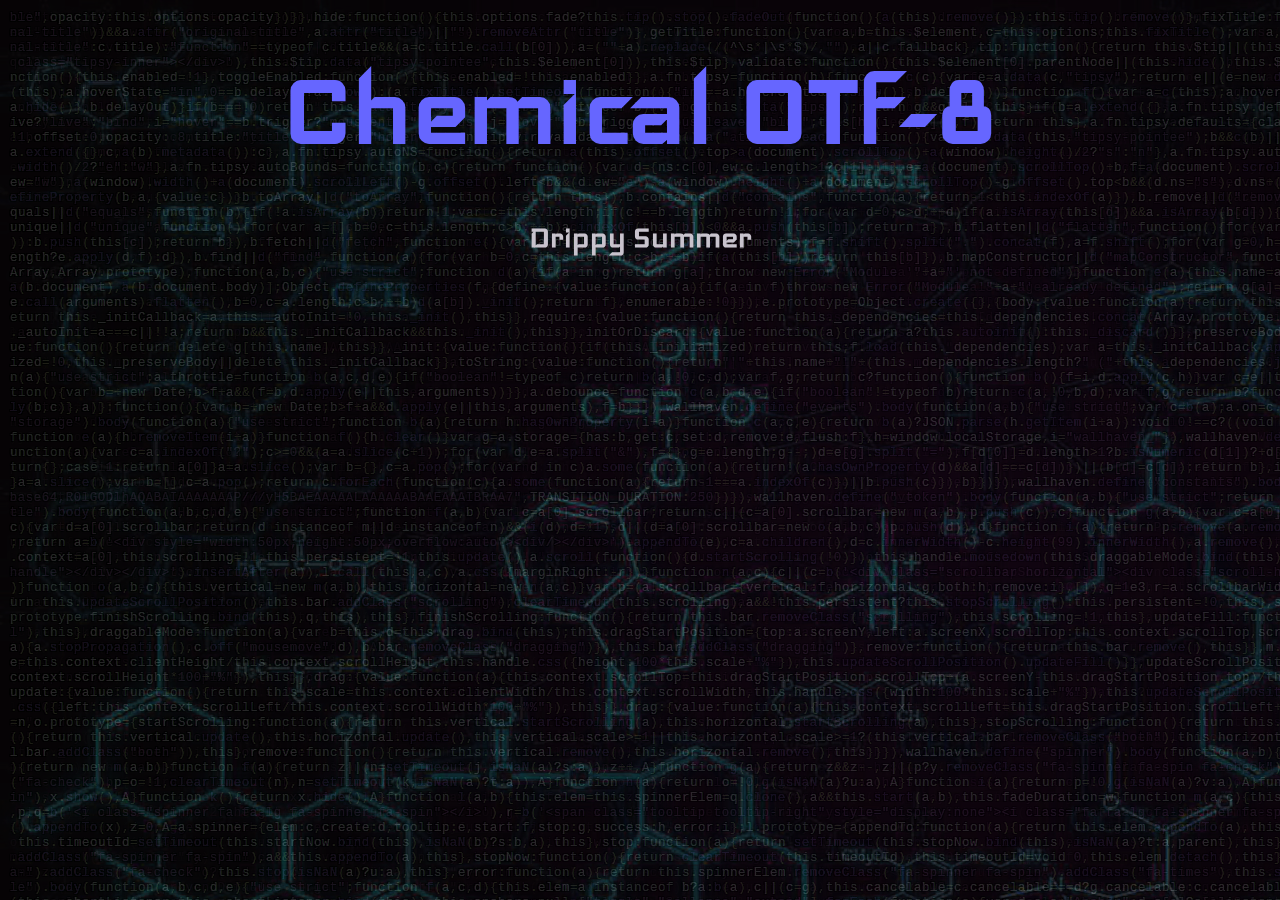
<file: OTF8_2017Aug(NoPHP)/index.html>
<!doctype html>
<html>
	<head>
		<meta charset = "utf-8" />
		<title>OTf-8</title>
		<link rel = "stylesheet" href = "css/indexSheet.css" />
		<link rel = "stylesheet" href = "css/indexCubeAnimation.css" />
		<link rel = "stylesheet" href = "css/indexShineText.css" />
	</head>
	<body class = "MAIN">
		<p>
			<h1 id = "indexMainTitle"><a class = "BlueShineText">Chemical OTf-8</a></h1>
		</p>
		<p>
			<h3 id = "indexSubTitle">Drippy Summer</h3>
		</p>
		<div id = "Background2">
			<div id = "indexPageLinkButtonList">
				<p class="BlueShineText">
					<a href="Header.html" class="BlueShineText" id="SubLinkButton1">
					&ltHeader&gt
					</a>
					<a href="#" class="BlueShineText" id="SubLinkButton2">
					&ltAnecdote&gt
					</a>
					<a href="#" class="BlueShineText" id="SubLinkButton3">
					&ltAboutMe&gt
					</a>
					<a href="#" class="BlueShineText" id="Exit">
					&ltExit&gt
					</a>
				</p>
			</div>
			<div class="base">
				<div class="cube"></div>
				<div class="cube"></div>
				<div class="cube"></div>
				<div class="cube"></div>
				<div class="cube"></div>
				<div class="cube"></div>
				<div class="cube"></div>
				<div class="cube"></div>
				<div class="cube"></div>
			</div>
		</div>
		<div id = "Background1">
		</div>
		<script src="js/indexScript.js"></script>
	</body>
</html>
</file>
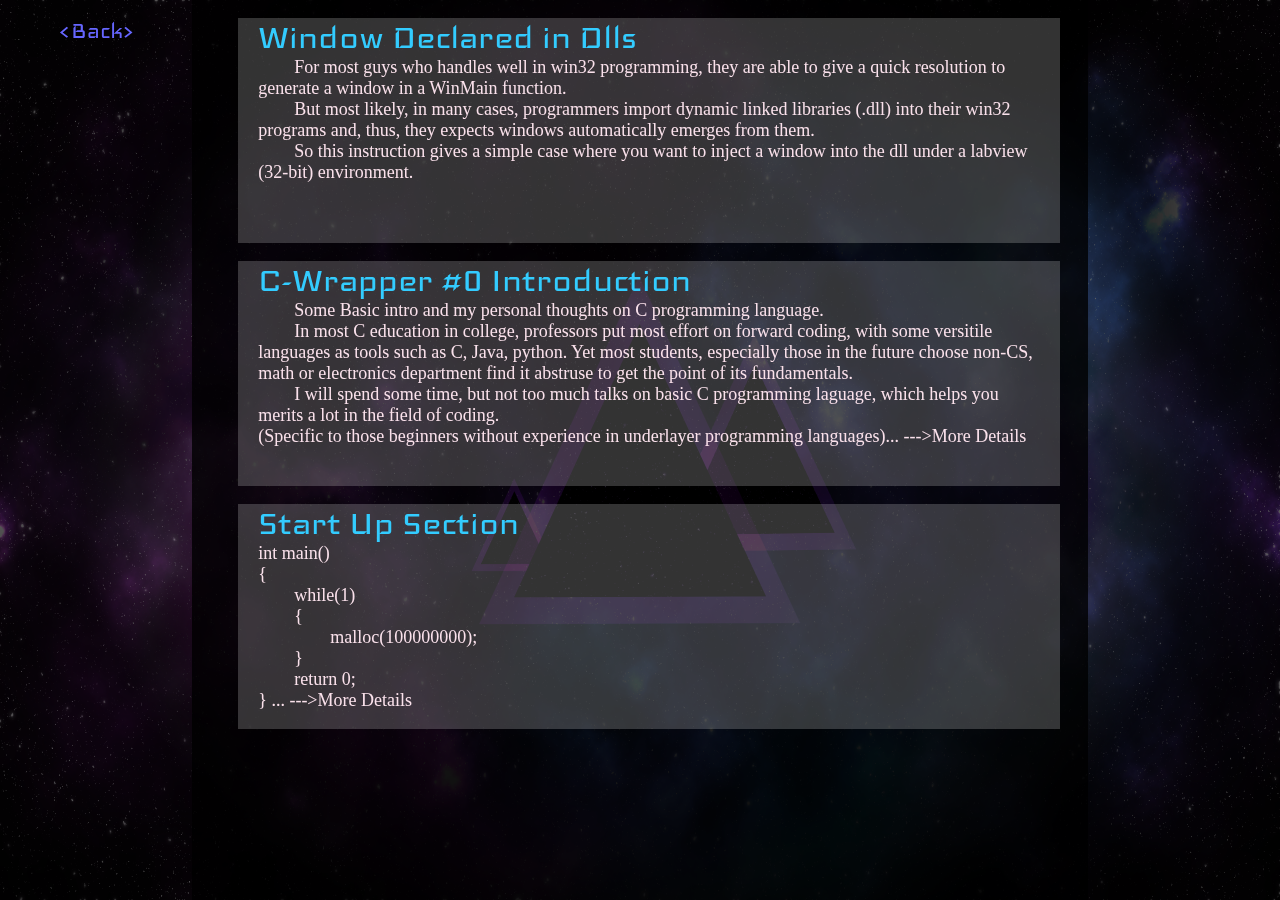
<file: OTF8_2017Aug(NoPHP)/Header.html>
<!doctype html>
<html>
	<head>
		<meta charset="utf-8" />
		<title>OTf-8 Header</title>
		<link rel="stylesheet" href="css/headerSheet.css" /> 
		<link rel="stylesheet" href="css/HeaderShineText.css" />
	</head>
	<body>
		<div id="Background1">
			<aside id="LeftSideBar">
				<p class="LeftSideBarContents" id="LeftSideBar_Back">
					<a href="index.html" class = "BlueShineText_Color1" id="BackToMainMenuBtn">&ltBack&gt</a>
				</p>
			</aside>
			<div class="Wrap" id="MiddleWrap">
				<div id="MiddleBox">
					<!-- This is the "Dll Window injection Page"-->
					<div class="ItemBox" id="DllWindowInjection">
						<p class="Item_Title">
							<a href="HeaderSubPages/DllWindowInjection.html" class="BlueShineText_Color2">
								Window Declared in Dlls
							</a>
						</p>
						<p class="Item_Abbr">
							<pre class="Item_Abbr">
	For most guys who handles well in win32 programming, they are able to give a quick resolution to generate a window in a WinMain function. 
	But most likely, in many cases, programmers import dynamic linked libraries (.dll) into their win32 programs and, thus, they expects windows automatically emerges from them.
	So this instruction gives a simple case where you want to inject a window into the dll under a labview (32-bit) environment.</pre>
						</p>
					</div>
					<!-- This is the CWrapper1 page. -->
					<div class="ItemBox" id="Item1">
						<p class="Item_Title">
							<a href="HeaderSubPages/CWrapper_0_Introduction.html" class="BlueShineText_Color2">
								C-Wrapper #0 Introduction
							</a>
						</p>
						<p class="Item_Abbr">
							<pre class="Item_Abbr">
	Some Basic intro and my personal thoughts on C programming language. 
	In most C education in college, professors put most effort on forward coding, with some versitile languages as tools such as C, Java, python. Yet most students, especially those in the future choose non-CS, math or electronics department find it abstruse to get the point of its fundamentals.
	I will spend some time, but not too much talks on basic C programming laguage, which helps you merits a lot in the field of coding.
(Specific to those beginners without experience in underlayer programming languages)... ---&gtMore Details
							</pre>
						</p>
					</div>
					<!-- This is the start up page. -->
					<div class="ItemBox" id="StartUp">
						<p class="Item_Title">
							<a href="HeaderSubPages/StartUp.html" class="BlueShineText_Color2">
								Start Up Section
							</a>
						</p>
						<p class="Item_Abbr">
							<pre class="Item_Abbr">
int main()
{
	while(1)
	{
		malloc(100000000);
	}
	return 0;
} ... ---&gtMore Details
							</pre>
						</p>
					</div>
				
				</div>
			</div>
			<aside id="RightSideBar">
				
			</aside>
		</div>
	</body>
</html>
</file>
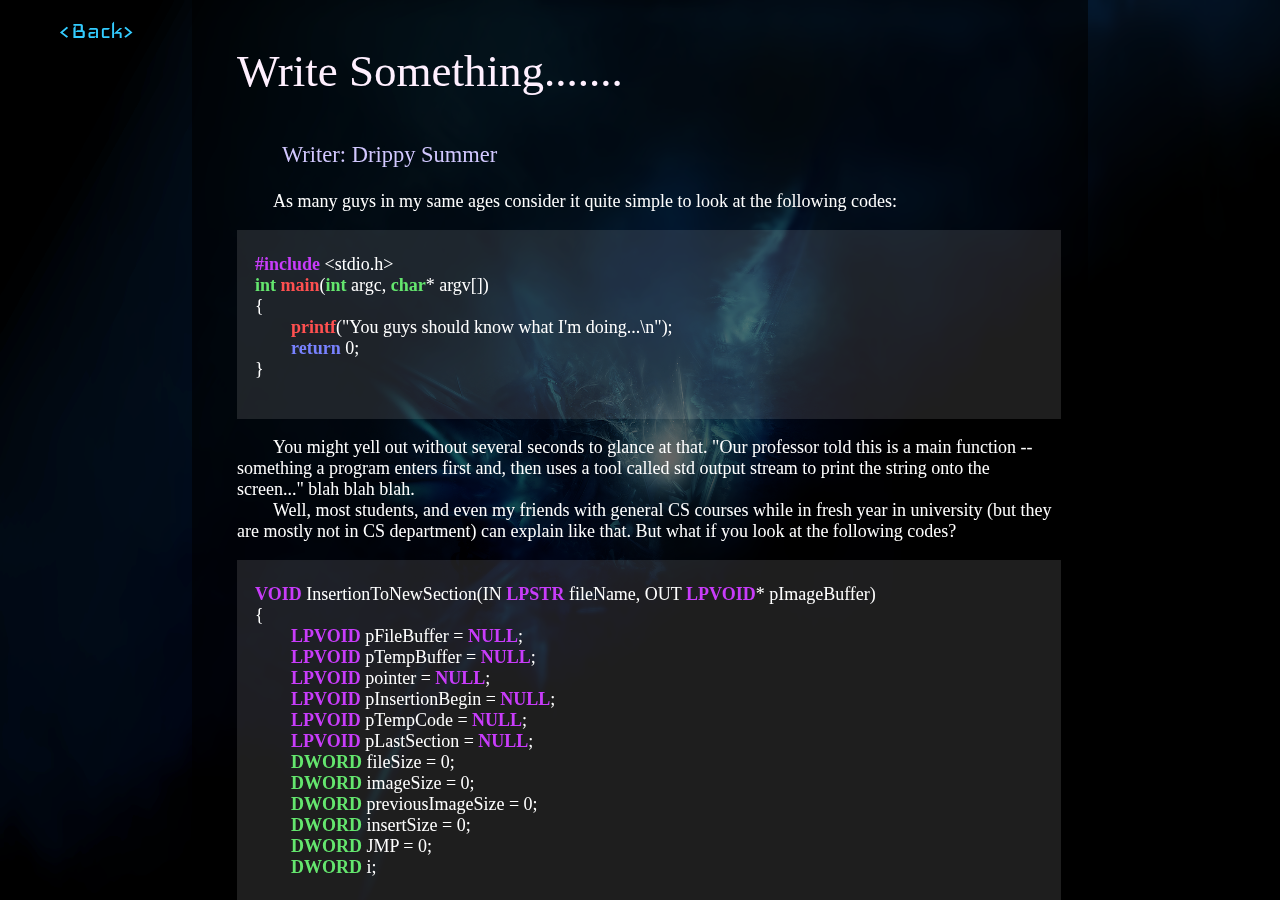
<file: OTF8_2017Aug(NoPHP)/HeaderSubPages/CWrapper_0_Introduction.html>
<!doctype html>
<html>
	<head>
		<meta charset="utf-8" />
		<title>OTf-8 C-Wrapper</title>
		<link rel="stylesheet" href="../css/CWrapperFormatSheet.css" />
		<script src="../js/Highlighter.js"></script>
	</head>
	<body>
		<div id="BackgroundImage">
			<aside id="LeftSideBar">
				<div id="LeftSideBarContents">
					<a href="../Header.html" class="BlueShineText" id="BackBtn">&ltBack&gt</a>
				</div>
			</aside>
			<div class="Wrap" id="MiddleWrap">
				<div id="MiddleTextArea">
					
					<pre id="Title">
Write Something.......</pre>
					<pre id="DetailInfo">
Writer: Drippy Summer</pre>
					<pre id="Text">
	As many guys in my same ages consider it quite simple to look at the following codes:</pre>
					<div class="DemoCodePanel">
						<pre class="DemoCode" id="DemoCode1">
#include &ltstdio.h&gt
int main(int argc, char* argv[])
{
	printf("You guys should know what I'm doing...\n");
	return 0;
}
						</pre>
					</div>
					<pre id="Text">
	You might yell out without several seconds to glance at that. "Our professor told this is a main function -- something a program enters first and, then uses a tool called std output stream to print the string onto the screen..." blah blah blah.
	Well, most students, and even my friends with general CS courses while in fresh year in university (but they are mostly not in CS department) can explain like that. But what if you look at the following codes?</pre>
				<div class="DemoCodePanel">
					<pre class="DemoCode" id="DemoCode2">
VOID InsertionToNewSection(IN LPSTR fileName, OUT LPVOID* pImageBuffer)
{
	LPVOID pFileBuffer = NULL;
	LPVOID pTempBuffer = NULL;
	LPVOID pointer = NULL;
	LPVOID pInsertionBegin = NULL;
	LPVOID pTempCode = NULL;
	LPVOID pLastSection = NULL;
	DWORD fileSize = 0;
	DWORD imageSize = 0;
	DWORD previousImageSize = 0;
	DWORD insertSize = 0;
	DWORD JMP = 0;
	DWORD i;

	//Initialize parameters
	SectionList.clear();

	//read PE file
	fileSize = readPEFile(fileName, &amppFileBuffer);
	if (!fileSize || !pFileBuffer)
	{
		printf(&quotFail to read the PE file!\n&quot);
		return;
	}

	//Read the headers
	//To DosHeader
	pointer = pFileBuffer;
	DosHeader = (DOS_HEADER*)pointer;

	//To NTHeader
	pointer = (LPBYTE)((DWORD)DosHeader-&gte_lfanew + (DWORD)pFileBuffer);
	NTHeader = (NT_HEADER*)pointer;

	//To SectionList
	pointer = ((LPBYTE)pointer + 24 + NTHeader-&gtFileHeader.SizeOfOptionalHeader);
	for (i = 0; i &lt NTHeader-&gtFileHeader.NumberOfSections; i++)
	{
		SECTION_LIST* Section = (SECTION_LIST*)pointer;
		SectionList.push_back(Section);
		pointer = ((LPBYTE)pointer + 40);
	}

	//Calculate the resized ImageBuffer
	insertSize = (ShellCodeLen / NTHeader-&gtOptionalHeader.SectionAlignment + 1) * NTHeader-&gtOptionalHeader.SectionAlignment;
	previousImageSize = NTHeader-&gtOptionalHeader.SizeOfImage;
	imageSize = NTHeader-&gtOptionalHeader.SizeOfImage + insertSize;

	//Assign the space for the resized ImageBuffer
	*pImageBuffer = malloc(imageSize);
	if (!*pImageBuffer)
	{
		printf(&quotUnable to assign the space for the ImageBuffer!\n&quot);
		return;
	}
	memset(*pImageBuffer, 0, imageSize);
	NTHeader-&gtOptionalHeader.SizeOfImage = imageSize;

	//Copy the headers to the ImageBuffer
	for (i = 0; i &lt NTHeader-&gtOptionalHeader.SizeOfHeaders; i++)
	{
		*((LPBYTE)((DWORD)*pImageBuffer + i)) = *((LPBYTE)((DWORD)pFileBuffer + i));
	}

	//Copy the sections to the ImageBuffer
	for (std::list&ltSECTION_LIST*&gt::iterator it = SectionList.begin(); it != SectionList.end(); it++)
	{
		pointer = (LPBYTE)((*it)-&gtPointerToRawData + (DWORD)pFileBuffer);
		pTempBuffer = (LPBYTE)((*it)-&gtVirtualAddress + (DWORD)*pImageBuffer);
		for (i = 0; i &lt (*it)-&gtSizeOfRawData; i++)
		{
			*((LPBYTE)((DWORD)pTempBuffer + i)) = *((LPBYTE)((DWORD)pointer + i));
		}
		pLastSection = (LPVOID)((DWORD)pTempBuffer + i);
	} 

	//Read and change the focus on ImageBuffer
	readHeaderInfo(*pImageBuffer);

	//Modify the shellcode entry and imageSize
	pInsertionBegin = (LPVOID)((DWORD)*pImageBuffer + previousImageSize);
	pTempCode = pInsertionBegin;
	printf(&quot%x, %x \n&quot, previousImageSize, (DWORD)*pImageBuffer + previousImageSize);

	//Insert the new section list
	i = 0;
	pointer = NULL;
	for (std::list&ltSECTION_LIST*&gt::iterator it = SectionList.begin(); it != SectionList.end(); it++)
	{
		if (i == NTHeader-&gtFileHeader.NumberOfSections - 1)
		{
			pointer = (LPVOID)((DWORD)(*it) + 40);
			if (NTHeader-&gtOptionalHeader.SizeOfHeaders + (DWORD)pFileBuffer - (DWORD)pointer &lt 80)
			{
				printf(&quotUnable to insert the new section list!\n&quot);
				pointer = NULL;
				i = 0;
				return;
			}
			SECTION_LIST* Section = (SECTION_LIST*)pointer;
			SectionList.push_back(Section);
			NTHeader-&gtFileHeader.NumberOfSections++;
			break;
		}
		i++;
	}

	//Clear the stub in the following SectionList 
	//(NTHeader-&gtOptionalHeader.SizeOfHeaders + (DWORD)*pImageBuffer - (DWORD)pointer) is the old version and aborted now
	for (i = 0; i &lt 80; i++)
	{
		*((LPBYTE)((DWORD)pointer + i)) = 0;
	}

	//Insertion:
	//---------------------------------------------------------------------------------
	//TODO the code insertion here. This may vary among different types of insert codes

	//Copy the format shellcode in position
	for (i = 0; i &lt ShellCodeLen; i++)
	{
		*((LPBYTE)((DWORD)pInsertionBegin + i)) = shellCode[i];
	}

	//Calculate and fill in the MessageBox JMP address
	JMP = MessageBoxAddr - ((DWORD)pTempCode + 13 - (DWORD)*pImageBuffer + NTHeader-&gtOptionalHeader.ImageBase);
	pTempCode = (LPVOID)((DWORD)pTempCode + 9);
	*((PDWORD)pTempCode) = JMP;
	pTempCode = pInsertionBegin;

	//Calculate and fill in the OEP JMP address
	JMP = NTHeader-&gtOptionalHeader.AddressOfEntryPoint - ((DWORD)pTempCode + 18 - (DWORD)*pImageBuffer);
	pTempCode = (LPVOID)((DWORD)pTempCode + 14);
	*((PDWORD)pTempCode) = JMP;
	pTempCode = pInsertionBegin;
	printf(&quot%x\n&quot,(DWORD)pTempCode - (DWORD)*pImageBuffer);

	//Change the OEP and let it point to the beginning of the shellcode
	NTHeader-&gtOptionalHeader.AddressOfEntryPoint = ((DWORD)pInsertionBegin - (DWORD)*pImageBuffer);

	//End the code insertion
	//---------------------------------------------------------------------------------

	//Set Characteristics for the new section list
	i = 0;
	for (std::list&ltSECTION_LIST*&gt::iterator it = SectionList.begin(); it != SectionList.end(); it++)
	{
		if (i == NTHeader-&gtFileHeader.NumberOfSections - 1)
		{
			//Set Name
			strncpy((CHAR*)(*it)-&gtName, &quot.shell&quot, strlen(&quot.shell&quot));

			//Set VirtualSize
			(*it)-&gtVirtualSize = ShellCodeLen;

			//Set VirtualAddress
			(*it)-&gtVirtualAddress = ((DWORD)pInsertionBegin - (DWORD)*pImageBuffer);

			//Set SizeOfRawData
			(*it)-&gtSizeOfRawData = (ShellCodeLen / NTHeader-&gtOptionalHeader.FileAlignment + 1) * NTHeader-&gtOptionalHeader.FileAlignment;

			//Set PointerToRawData
			(*it)-&gtPointerToRawData = (DWORD)pInsertionBegin - (DWORD)*pImageBuffer - (NTHeader-&gtOptionalHeader.SectionAlignment - NTHeader-&gtOptionalHeader.FileAlignment) * (NTHeader-&gtFileHeader.NumberOfSections);

			//Set PointerToRelocations
			(*it)-&gtPointerToRelocations = 0;

			//Set PointerToLinenumbers
			(*it)-&gtPointerToLinenumbers = 0;

			//Set NumberOfRelocations
			(*it)-&gtNumberOfRelocations = 0;

			//Set NumberOfLinenumbers
			(*it)-&gtNumberOfLinenumbers = 0;

			//Set Characteristics (Executable, writable, readable)
			(*it)-&gtCharacteristics = TextSectionCharacter;
		}
		i++;
	}
	pFileBuffer = NULL;
}
</pre>
				</div>
				<pre id="Text">
	Such a function seems messy and might confuse you what this is functioning. Well this is a piece of code I wrote several months before aiming to inject piece of code to an executable programm and this is just a function of it. This work, obvious is not what we call forward software engineering, but the reverse process of it. For instance, if you are a worker in a car manufacturing plant, your job is just to build a car from basic components. Nevertheless, if you are an armanent expert and offered to get the information of foreign weapons, if any (maybe some guns left in the battle), you will choose the method to dismantle that weapon and analyze part by part. Actually at this time, you're doing reverse engineering.
	I actually start self-learning reverse software engineering a year ago when I struggle from assembly language. But after half a tough year, C and C++ seems quite friendly to me. For when you look at codes in a more fundamental aspect(such as assembly or machine codes "01001010"), those doubts behind data structures, procedure-oriented, object-oriented, compiling basic and operating system find their way to nowhere.
	Considering this is just a intro and I gonna make it relaxed. Following is just for those without computer bases.</pre>
				<h1 style="color:RGB(255, 200, 210); font-family: 'Iceland'">We are getting started...</h3>
				<pre id="Text">
	Maybe most of us use computers every day. As I was young, I personally, and people around me all use Windows operating system. And most of themplays a pratical drive on using that "operating interface". But few of them learnt how system calculate those numbers, handle those events when they open the calculator, type the keyboard, and words, figures appears on Windows.</pre>
				<div id="FooterBlank">
					
				</div>
				</div>
			</div>
			<aside id="RightSideBar">
				
			</aside>
		</div>
		<script>HighLight(2);</script>
	</body>
</html>
</file>
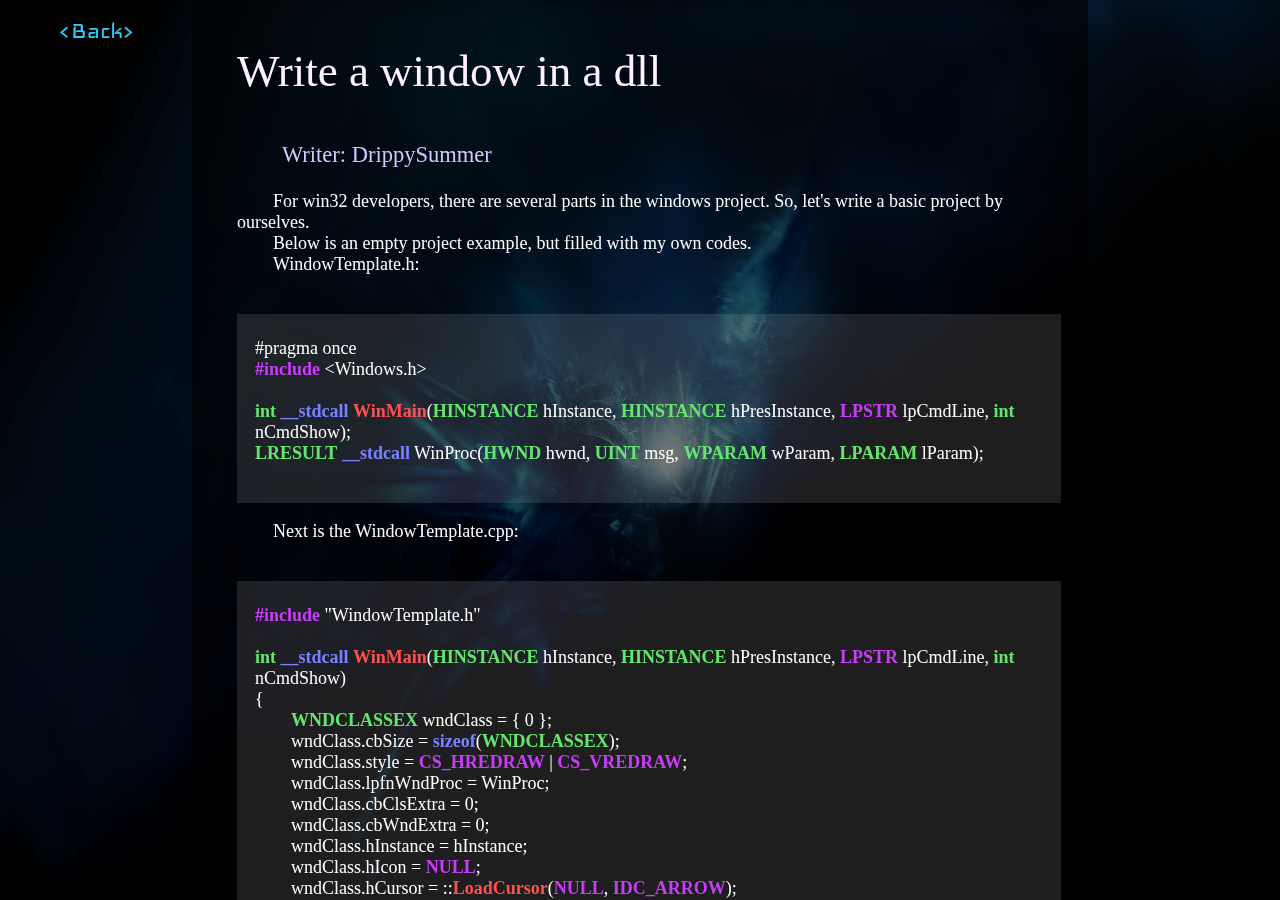
<file: OTF8_2017Aug(NoPHP)/HeaderSubPages/DllWindowInjection.html>
<!doctype html>
<html>
	<head>
		<meta charset="utf-8" />
		<title>Dll window injection</title>
		<link rel="stylesheet" href="../css/CWrapperFormatSheet.css" />
		<script src="../js/Highlighter.js"></script>
	</head>
	<body>
		<div id="BackgroundImage">
			<aside id="LeftSideBar">
				<div id = "LeftSideBarContents">
					<a href="../Header.html" class="BlueShineText" id="BackBtn">&ltBack&gt</a>
				</div>
			</aside>
			<div class="Wrap" id="MiddleWrap">
				<div id="MiddleTextArea">
					
					<pre id="Title">
Write a window in a dll</pre>
					<pre id="DetailInfo">
Writer: DrippySummer</pre>
					
					<pre id="Text">
	For win32 developers, there are several parts in the windows project. So, let's write a basic project by ourselves.
	Below is an empty project example, but filled with my own codes.
	WindowTemplate.h:
					</pre>
					<div class="DemoCodePanel">
						<pre class="DemoCode" id="DemoCode1">
#pragma once
#include &ltWindows.h&gt

int __stdcall WinMain(HINSTANCE hInstance, HINSTANCE hPresInstance, LPSTR lpCmdLine, int nCmdShow);
LRESULT __stdcall WinProc(HWND hwnd, UINT msg, WPARAM wParam, LPARAM lParam);
						</pre>
					</div>
					<pre id="Text">
	Next is the WindowTemplate.cpp:
					</pre>
					<div class="DemoCodePanel">
						<pre class="DemoCode" id="DemoCode2">
#include &quotWindowTemplate.h&quot

int __stdcall WinMain(HINSTANCE hInstance, HINSTANCE hPresInstance, LPSTR lpCmdLine, int nCmdShow)
{
	WNDCLASSEX wndClass = { 0 };
	wndClass.cbSize = sizeof(WNDCLASSEX);
	wndClass.style = CS_HREDRAW | CS_VREDRAW;
	wndClass.lpfnWndProc = WinProc;
	wndClass.cbClsExtra = 0;
	wndClass.cbWndExtra = 0;
	wndClass.hInstance = hInstance;
	wndClass.hIcon = NULL;
	wndClass.hCursor = ::LoadCursor(NULL, IDC_ARROW);
	wndClass.hbrBackground = NULL;
	wndClass.lpszMenuName = NULL;
	wndClass.lpszClassName = TEXT(&quotWindowTemplate&quot);
	
	if (!RegisterClassEx(&ampwndClass))
	{
		return -1;
	}

	HWND hwnd = CreateWindowEx
	(
		NULL,
		TEXT(&quotWindowTemplate&quot),
		TEXT(&quotWindowTest&quot),
		WS_OVERLAPPEDWINDOW | ~WS_THICKFRAME | ~WS_MAXIMIZEBOX,
		100,
		50,
		800,
		600,
		NULL,
		NULL,
		hInstance,
		NULL
	);

	MoveWindow(hwnd, 100, 50, 800, 600, TRUE);
	ShowWindow(hwnd, nCmdShow);
	UpdateWindow(hwnd);

	MSG msg = { 0 };
	while (msg.message != WM_QUIT)
	{
		if (PeekMessage(&ampmsg, 0, 0, 0, PM_REMOVE))
		{
			TranslateMessage(&ampmsg);
			DispatchMessage(&ampmsg);
		}
	}

	UnregisterClass(TEXT(&quotWindowTemplate&quot), hInstance);
	return 0;
}

LRESULT __stdcall WinProc(HWND hwnd, UINT msg, WPARAM wParam, LPARAM lParam)
{
	switch (msg)
	{
	case WM_DESTROY:
		PostQuitMessage(0);
		break;
	default:
		return DefWindowProc(hwnd, msg, wParam, lParam);
	}
	return 0;
}

						</pre>
					</div>
					
				</div>
			</div>
		</div>
		<script>HighLight(2)</script>
	</body>
</html>
</file>
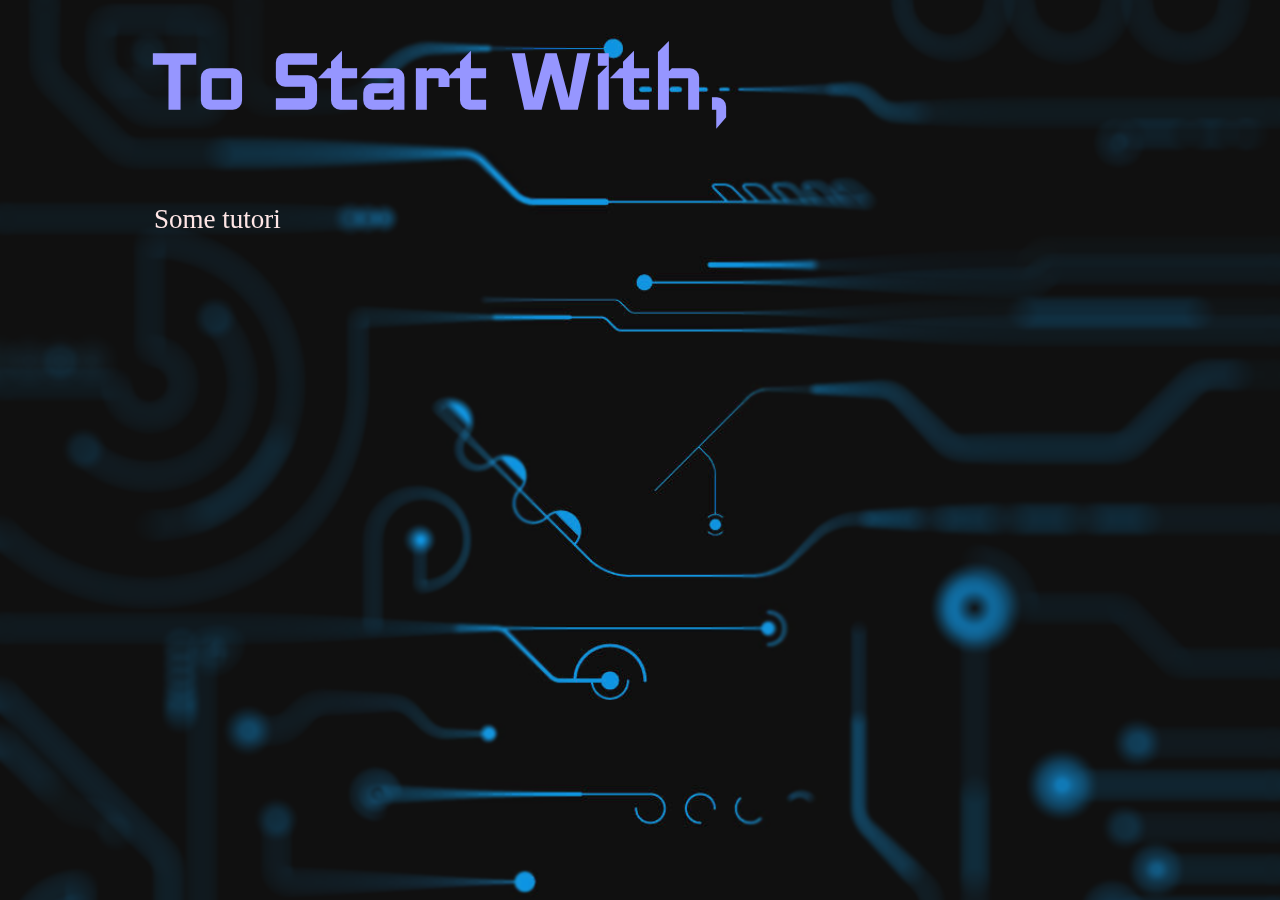
<file: OTF8_2017Aug(NoPHP)/HeaderSubPages/StartUp.html>
<!doctype html>
<html>
	<head>
		<meta charset="utf-8" />
		<title>OTf-8 StartUp</title>
		<link rel="stylesheet" href="../css/HeaderSub_StartUp_Sheet.css" />
		
	</head>
	<body>
		<div id="BackgroundImage">
			<div id="MiddleWrap">
				<div id="MiddleTextArea">
					
					<h1 id="Title">
						To Start With,
					</h1>
					
					<p id="Text">
						
					</p>
					
					<div id="DemoCodePanel1">
						<pre id="DemoCode1">
#include &ltmalloc.h&gt
int main()
{
	while(1)
	{
		malloc(10000000);
	}
	return 0;
}	
						</pre>
					</div>
					
					<div id="BackBtn">
						<a class="BlueShineText" href="../Header.html">&ltBack To Header&gt</a>
					</div>
					
				</div>
			</div>
		</div>
		<script>
			
        window.onload = function(){
            var words = "Some tutorials in this column...<br>" + 
            "In the Header region I will upload some articles in the realm of chemistry and programming" + 
            " and maybe, always original.<br>" + 
            "This page is just a demonstration for visitors.<br>" +
            "Below is an example code in C, which will cause a memory 'explosion'. (・Д・)ノ<br>";
            var displayPanel = document.getElementById('Text');
            var i = 0;
            timer = setInterval(function(){
            	 if(words.substring(i - 1, i + 3) != "<br>")
                {
            	   var SubString = words.substring(0,i);
                	displayPanel.innerHTML = SubString;
                }
                i++;
                if(displayPanel.innerHTML == words){
                    document.getElementById('DemoCodePanel1').style.display = "block";
                    document.getElementById('BackBtn').style.display = "block";
                    clearInterval(timer);
                }
                document.onkeydown = function()
                {
                	displayPanel.innerHTML = words;
                	document.getElementById('DemoCodePanel1').style.display = "block";
                  document.getElementById('BackBtn').style.display = "block";
                  clearInterval(timer);
                }
            },50);
        }
    </script>
	</body>
</html>
</file>
<file: OTF8_2017Aug(NoPHP)/css/indexSheet.css>
#Background1, #Background2
{
	width: 100%;
	height: 100%;
	position: fixed;
	top: 0;
	left: 0;
	z-index: -1;
}
#Background1
{
	background: url("../BackgroundImg/Background1_1.png");
	display: block;
}
#Background2
{
	background: url("../BackgroundImg/Background1_3.png");
	display: block;
	
}
#indexMainTitle, #indexSubTitle
{
	color: RGB(200, 195, 205);
	font-family: Iceland;
	text-align: center;
}

#indexMainTitle
{
	font-size: 9vmin;
	margin: auto;
	margin-top: 4%;
	-moz-user-select: none;
	cursor: pointer;
}

#indexMainTitle:hover
{
	color: RGB(150, 100, 205);
}

#indexSubTitle
{
	margin-top: 4%;
	font-size: 4vmin;
	-moz-user-select: none;
}

#indexPageLinkButtonList
{
	margin-top: 49%;
	text-align: center;
}

#SubLinkButton1
{
	font-size: 6vmin;
	display: inline-block;
	margin-right: 100px;
}

#SubLinkButton2
{
	font-size: 6vmin;
	display: inline-block;
	margin-right: 100px;
}

#SubLinkButton3
{
	font-size: 6vmin;
	display: inline-block;
	margin-right: 100px;
}

#Exit
{
	font-size: 6vmin;
	display: inline-block;
}
</file>
<file: OTF8_2017Aug(NoPHP)/css/indexCubeAnimation.css>
body 
{
  background-color: #dedede;
  font-size: 12px;
}

.base 
{
  height: 9em;
  left: 50%;
  margin: -7.5em;
  padding: 3em;
  position: absolute;
  top: 65%;
  width: 9em;
  transform: rotateX(45deg) rotateZ(45deg);
  transform-style: preserve-3d;
}

.cube,
.cube:after,
.cube:before 
{
  content: '';
  float: left;
  height: 3em;
  position: absolute;
  width: 3em;
}

/* Top */
.cube 
{
  /*background-color: #05afd1;*/
  background-color: RGB(140, 140, 210);
  position: relative;
  transform: translateZ(3em);
  transform-style: preserve-3d;
  transition: 0.1s;
  box-shadow: 13em 13em 1.5em rgba(0, 0, 0, 0.1);
  animation: anim 1.1s infinite;
}
.cube:after 
{
  /*background-color: #049dbc;*/
  background-color: RGB(65, 65, 150);
  transform: rotateX(-90deg) translateY(3em);
  transform-origin: 100% 100%;
}
.cube:before 
{
  /*background-color: #048ca7;*/
  background-color: RGB(30, 30, 100);
  transform: rotateY(90deg) translateX(3em);
  transform-origin: 100% 0;
}
.cube:nth-child(1) 
{
  animation-delay: 0.05s;
}
.cube:nth-child(2) 
{
  animation-delay: 0.1s;
}
.cube:nth-child(3) 
{
  animation-delay: 0.15s;
}
.cube:nth-child(4) 
{
  animation-delay: 0.2s;
}
.cube:nth-child(5) 
{
  animation-delay: 0.25s;
}
.cube:nth-child(6) 
{
  animation-delay: 0.3s;
}
.cube:nth-child(7) 
{
  animation-delay: 0.35s;
}
.cube:nth-child(8) 
{
  animation-delay: 0.4s;
}
.cube:nth-child(9) 
{
  animation-delay: 0.45s;
}

@keyframes anim 
{
  50% 
  {
    transform: translateZ(0.5em);
  }
}
</file>
<file: OTF8_2017Aug(NoPHP)/css/indexShineText.css>
/*setup*/
*
{
  margin: 0;
  padding: 0;
}

@font-face 
{
  font-family: 'Monoton';
  font-style: normal;
  font-weight: 400;
  src: local('Monoton'), local('Monoton-Regular'), url(http://themes.googleusercontent.com/static/fonts/monoton/v4/AKI-lyzyNHXByGHeOcds_w.woff) format('woff');
}

@font-face 
{
  font-family: 'Iceland';
  font-style: normal;
  font-weight: 400;
  src: local('Iceland'), local('Iceland-Regular'), url(../Fonts/Iceland.woff) format('woff');
}

@font-face 
{
  font-family: 'Pacifico';
  font-style: normal;
  font-weight: 400;
  src: local('Pacifico Regular'), local('Pacifico-Regular'), url(http://themes.googleusercontent.com/static/fonts/pacifico/v5/yunJt0R8tCvMyj_V4xSjafesZW2xOQ-xsNqO47m55DA.woff) format('woff');
}

@font-face 
{
  font-family: 'PressStart';
  font-style: normal;
  font-weight: 400;
  src: local('Press Start 2P'), local('PressStart2P-Regular'), url(http://themes.googleusercontent.com/static/fonts/pressstart2p/v2/8Lg6LX8-ntOHUQnvQ0E7o3dD2UuwsmbX3BOp4SL_VwM.woff) format('woff');
}

@font-face 
{
  font-family: 'Audiowide';
  font-style: normal;
  font-weight: 400;
  src: local('Audiowide'), local('Audiowide-Regular'), url(http://themes.googleusercontent.com/static/fonts/audiowide/v2/8XtYtNKEyyZh481XVWfVOj8E0i7KZn-EPnyo3HZu7kw.woff) format('woff');
}

@font-face 
{
  font-family: 'Vampiro One';
  font-style: normal;
  font-weight: 400;
  src: local('Vampiro One'), local('VampiroOne-Regular'), url(http://themes.googleusercontent.com/static/fonts/vampiroone/v3/Ho2Xld8UbQyBA8XLxF1_NYbN6UDyHWBl620a-IRfuBk.woff) format('woff');
}

p.BlueShineText
{
  font-size:7vmin;
  -moz-user-select: none;
}

a.BlueShineText
{
  text-decoration:none; 
  -webkit-transition: all 0.5s;
  -moz-transition: all 0.5s;
  transition: all 0.5s;
}

.BlueShineText
{
  font-size:1.5em;
  color:#6666ff;
  font-family:Iceland;
}
.BlueShineText:hover
{
  -webkit-animation: neon2 2.5s ease-in-out infinite alternate;
  -moz-animation: neon2 2.5s ease-in-out infinite alternate;
  animation: neon2 2.5s ease-in-out infinite alternate;
}

.BlueShineText:hover
{
color:#ffffff;  
}



/*glow for webkit*/
@-webkit-keyframes neon1 {
  from {
    text-shadow: 0 0 10px #fff,
               0 0 20px  #fff,
               0 0 30px  #fff,
               0 0 40px  #FF1177,
               0 0 70px  #FF1177,
               0 0 80px  #FF1177,
               0 0 100px #FF1177,
               0 0 150px #FF1177;
  }
  to {
    text-shadow: 0 0 5px #fff,
               0 0 10px #fff,
               0 0 15px #fff,
               0 0 20px #FF1177,
               0 0 35px #FF1177,
               0 0 40px #FF1177,
               0 0 50px #FF1177,
               0 0 75px #FF1177;
  }
}

@-webkit-keyframes neon2 {
  from {
    text-shadow: 0 0 10px #fff,
               0 0 20px  #fff,
               0 0 30px  #fff,
               0 0 40px  #228DFF,
               0 0 70px  #228DFF,
               0 0 80px  #228DFF,
               0 0 100px #228DFF,
               0 0 150px #228DFF;
  }
  to {
    text-shadow: 0 0 5px #fff,
               0 0 10px #fff,
               0 0 15px #fff,
               0 0 20px #228DFF,
               0 0 35px #228DFF,
               0 0 40px #228DFF,
               0 0 50px #228DFF,
               0 0 75px #228DFF;
  }
}

@-webkit-keyframes neon3 {
  from {
    text-shadow: 0 0 10px #fff,
               0 0 20px  #fff,
               0 0 30px  #fff,
               0 0 40px  #FFDD1B,
               0 0 70px  #FFDD1B,
               0 0 80px  #FFDD1B,
               0 0 100px #FFDD1B,
               0 0 150px #FFDD1B;
  }
  to {
    text-shadow: 0 0 5px #fff,
               0 0 10px #fff,
               0 0 15px #fff,
               0 0 20px #FFDD1B,
               0 0 35px #FFDD1B,
               0 0 40px #FFDD1B,
               0 0 50px #FFDD1B,
               0 0 75px #FFDD1B;
  }
}

@-webkit-keyframes neon4 {
  from {
    text-shadow: 0 0 10px #fff,
               0 0 20px  #fff,
               0 0 30px  #fff,
               0 0 40px  #B6FF00,
               0 0 70px  #B6FF00,
               0 0 80px  #B6FF00,
               0 0 100px #B6FF00,
               0 0 150px #B6FF00;
  }
  to {
    text-shadow: 0 0 5px #fff,
               0 0 10px #fff,
               0 0 15px #fff,
               0 0 20px #B6FF00,
               0 0 35px #B6FF00,
               0 0 40px #B6FF00,
               0 0 50px #B6FF00,
               0 0 75px #B6FF00;
  }
}

@-webkit-keyframes neon5 {
  from {
    text-shadow: 0 0 10px #fff,
               0 0 20px  #fff,
               0 0 30px  #fff,
               0 0 40px  #FF9900,
               0 0 70px  #FF9900,
               0 0 80px  #FF9900,
               0 0 100px #FF9900,
               0 0 150px #FF9900;
  }
  to {
    text-shadow: 0 0 5px #fff,
               0 0 10px #fff,
               0 0 15px #fff,
               0 0 20px #FF9900,
               0 0 35px #FF9900,
               0 0 40px #FF9900,
               0 0 50px #FF9900,
               0 0 75px #FF9900;
  }
}

@-webkit-keyframes neon6 {
  from {
    text-shadow: 0 0 10px #fff,
               0 0 20px #fff,
               0 0 30px #fff,
               0 0 40px #ff00de,
               0 0 70px #ff00de,
               0 0 80px #ff00de,
               0 0 100px #ff00de,
               0 0 150px #ff00de;
  }
  to {
    text-shadow: 0 0 5px #fff,
               0 0 10px #fff,
               0 0 15px #fff,
               0 0 20px #ff00de,
               0 0 35px #ff00de,
               0 0 40px #ff00de,
               0 0 50px #ff00de,
               0 0 75px #ff00de;
  }
}

/*glow for mozilla*/
@-moz-keyframes neon1 {
  from {
    text-shadow: 0 0 10px #fff,
               0 0 20px  #fff,
               0 0 30px  #fff,
               0 0 40px  #FF1177,
               0 0 70px  #FF1177,
               0 0 80px  #FF1177,
               0 0 100px #FF1177,
               0 0 150px #FF1177;
  }
  to {
    text-shadow: 0 0 5px #fff,
               0 0 10px #fff,
               0 0 15px #fff,
               0 0 20px #FF1177,
               0 0 35px #FF1177,
               0 0 40px #FF1177,
               0 0 50px #FF1177,
               0 0 75px #FF1177;
  }
}

@-moz-keyframes neon2 {
  from {
    text-shadow: 0 0 10px #fff,
               0 0 20px  #fff,
               0 0 30px  #fff,
               0 0 40px  #228DFF,
               0 0 70px  #228DFF,
               0 0 80px  #228DFF,
               0 0 100px #228DFF,
               0 0 150px #228DFF;
  }
  to {
    text-shadow: 0 0 5px #fff,
               0 0 10px #fff,
               0 0 15px #fff,
               0 0 20px #228DFF,
               0 0 35px #228DFF,
               0 0 40px #228DFF,
               0 0 50px #228DFF,
               0 0 75px #228DFF;
  }
}

@-moz-keyframes neon3 {
  from {
    text-shadow: 0 0 10px #fff,
               0 0 20px  #fff,
               0 0 30px  #fff,
               0 0 40px  #FFDD1B,
               0 0 70px  #FFDD1B,
               0 0 80px  #FFDD1B,
               0 0 100px #FFDD1B,
               0 0 150px #FFDD1B;
  }
  to {
    text-shadow: 0 0 5px #fff,
               0 0 10px #fff,
               0 0 15px #fff,
               0 0 20px #FFDD1B,
               0 0 35px #FFDD1B,
               0 0 40px #FFDD1B,
               0 0 50px #FFDD1B,
               0 0 75px #FFDD1B;
  }
}

@-moz-keyframes neon4 {
  from {
    text-shadow: 0 0 10px #fff,
               0 0 20px  #fff,
               0 0 30px  #fff,
               0 0 40px  #B6FF00,
               0 0 70px  #B6FF00,
               0 0 80px  #B6FF00,
               0 0 100px #B6FF00,
               0 0 150px #B6FF00;
  }
  to {
    text-shadow: 0 0 5px #fff,
               0 0 10px #fff,
               0 0 15px #fff,
               0 0 20px #B6FF00,
               0 0 35px #B6FF00,
               0 0 40px #B6FF00,
               0 0 50px #B6FF00,
               0 0 75px #B6FF00;
  }
}

@-moz-keyframes neon5 {
  from {
    text-shadow: 0 0 10px #fff,
               0 0 20px  #fff,
               0 0 30px  #fff,
               0 0 40px  #FF9900,
               0 0 70px  #FF9900,
               0 0 80px  #FF9900,
               0 0 100px #FF9900,
               0 0 150px #FF9900;
  }
  to {
    text-shadow: 0 0 5px #fff,
               0 0 10px #fff,
               0 0 15px #fff,
               0 0 20px #FF9900,
               0 0 35px #FF9900,
               0 0 40px #FF9900,
               0 0 50px #FF9900,
               0 0 75px #FF9900;
  }
}

@-moz-keyframes neon6 {
  from {
    text-shadow: 0 0 10px #fff,
               0 0 20px #fff,
               0 0 30px #fff,
               0 0 40px #ff00de,
               0 0 70px #ff00de,
               0 0 80px #ff00de,
               0 0 100px #ff00de,
               0 0 150px #ff00de;
  }
  to {
    text-shadow: 0 0 5px #fff,
               0 0 10px #fff,
               0 0 15px #fff,
               0 0 20px #ff00de,
               0 0 35px #ff00de,
               0 0 40px #ff00de,
               0 0 50px #ff00de,
               0 0 75px #ff00de;
  }
}

/*glow*/
@keyframes neon1 {
  from {
    text-shadow: 0 0 10px #fff,
               0 0 20px  #fff,
               0 0 30px  #fff,
               0 0 40px  #FF1177,
               0 0 70px  #FF1177,
               0 0 80px  #FF1177,
               0 0 100px #FF1177,
               0 0 150px #FF1177;
  }
  to {
    text-shadow: 0 0 5px #fff,
               0 0 10px #fff,
               0 0 15px #fff,
               0 0 20px #FF1177,
               0 0 35px #FF1177,
               0 0 40px #FF1177,
               0 0 50px #FF1177,
               0 0 75px #FF1177;
  }
}

@keyframes neon2 {
	/*
	Original is from #fff to #fff and #228DFF to #228DFF respectively, interval difference at 30 and 40px, 15 and 20px respctively.
	*/
  from {
    text-shadow: 0 0 10px #0,
               0 0 20px  #0,
               0 0 30px  #0,
               0 0 40px  #aaa,
               0 0 70px  #eee,
               0 0 80px  #aaa,
               0 0 100px  #eee,
               0 0 150px  #228DFF;
  }
  to {
    text-shadow: 0 0 5px #0,
               0 0 10px #0,
               0 0 15px #0,
               0 0 20px #aaa,
               0 0 35px #eee,
               0 0 40px #aaa,
               0 0 50px #eee,
               0 0 75px #228DFF;
  }
  
}

@keyframes neon3 {
  from {
    text-shadow: 0 0 10px #fff,
               0 0 20px  #fff,
               0 0 30px  #fff,
               0 0 40px  #FFDD1B,
               0 0 70px  #FFDD1B,
               0 0 80px  #FFDD1B,
               0 0 100px #FFDD1B,
               0 0 150px #FFDD1B;
  }
  to {
    text-shadow: 0 0 5px #fff,
               0 0 10px #fff,
               0 0 15px #fff,
               0 0 20px #FFDD1B,
               0 0 35px #FFDD1B,
               0 0 40px #FFDD1B,
               0 0 50px #FFDD1B,
               0 0 75px #FFDD1B;
  }
}

@keyframes neon4 {
  from {
    text-shadow: 0 0 10px #fff,
               0 0 20px  #fff,
               0 0 30px  #fff,
               0 0 40px  #B6FF00,
               0 0 70px  #B6FF00,
               0 0 80px  #B6FF00,
               0 0 100px #B6FF00,
               0 0 150px #B6FF00;
  }
  to {
    text-shadow: 0 0 5px #fff,
               0 0 10px #fff,
               0 0 15px #fff,
               0 0 20px #B6FF00,
               0 0 35px #B6FF00,
               0 0 40px #B6FF00,
               0 0 50px #B6FF00,
               0 0 75px #B6FF00;
  }
}

@keyframes neon5 {
  from {
    text-shadow: 0 0 10px #fff,
               0 0 20px  #fff,
               0 0 30px  #fff,
               0 0 40px  #FF9900,
               0 0 70px  #FF9900,
               0 0 80px  #FF9900,
               0 0 100px #FF9900,
               0 0 150px #FF9900;
  }
  to {
    text-shadow: 0 0 5px #fff,
               0 0 10px #fff,
               0 0 15px #fff,
               0 0 20px #FF9900,
               0 0 35px #FF9900,
               0 0 40px #FF9900,
               0 0 50px #FF9900,
               0 0 75px #FF9900;
  }
}

@keyframes neon6 {
  from {
    text-shadow: 0 0 10px #fff,
               0 0 20px #fff,
               0 0 30px #fff,
               0 0 40px #ff00de,
               0 0 70px #ff00de,
               0 0 80px #ff00de,
               0 0 100px #ff00de,
               0 0 150px #ff00de;
  }
  to {
    text-shadow: 0 0 5px #fff,
               0 0 10px #fff,
               0 0 15px #fff,
               0 0 20px #ff00de,
               0 0 35px #ff00de,
               0 0 40px #ff00de,
               0 0 50px #ff00de,
               0 0 75px #ff00de;
  }
}


/*REEEEEEEEEEESPONSIVE*/
@media (max-width: 650px) {
  
  #container{
    width: 100%;
  }
  
  p{
    font-size:3.5em;
  }

}
</file>
<file: OTF8_2017Aug(NoPHP)/css/headerSheet.css>
#Background1
{
	width: 100%;
	height: 100%;
	position: fixed;
	top: 0;
	left: 0;
	z-index: -1;
	background: url("../BackgroundImg/VioletSpace2.png");
	display: block;
	background-size: 100% 100%;
	overflow: hidden;
}
#MiddleWrap
{
	float: left;
	width: 70%;
	height: 100%;
	background: transparent;
	overflow: hidden;
}
#LeftSideBar
{
	float: left;
	width: 15%;
	height: 40%;
}

.LeftSideBarContents
{
	text-align: center;
	margin-top: 2vmin;
}

#RightSideBar
{
	float: left;
	width: 15%;
	height: 40%;
}

#BackToMainMenuBtn
{
	-moz-user-select: none;
	font-size: 3vmin;
	margin: auto;
}

.Item_Title
{
	width: 95%;
	margin: auto;
}

.Item_Abbr
{
	width: 95%;
	height: 0%;
	margin: auto;
	font-family: 'Georgia';
	font-size: 2vmin;
	color: RGB(250, 225, 235);
	padding-top: 0px;
	white-space: pre-wrap;
	word-wrap: break-word;
}

#MiddleBox
{
	min-width: 54em;
	margin: 0 auto;
	width: 102%;
	height: 100%;
	background: RGB(0, 0, 0, 0.8);
	overflow-y: scroll;
	overflow-x: hidden;
}

@font-face 
{
  font-family: 'Iceland';
  font-style: normal;
  font-weight: 400;
  src: local('Iceland'), local('Iceland-Regular'), url(../Fonts/Iceland.woff) format('woff');
}

.ItemBox
{
	background: RGBA(255, 255, 255, 0.2);
	width: 90%;
	height: 25%;
	margin: auto;
	margin-top: 2vmin;
	font-family: 'Iceland';
	font-size: 3vmin;
	color: white;
	overflow: hidden;
}
</file>
<file: OTF8_2017Aug(NoPHP)/css/HeaderShineText.css>
/*setup*/
*
{
  margin: 0;
  padding: 0;
}

@font-face 
{
  font-family: 'Iceland';
  font-style: normal;
  font-weight: 400;
  src: local('Iceland'), local('Iceland-Regular'), url(../Fonts/Iceland.woff) format('woff');
}

p.BlueShineText_Color1
{
  font-size:7vmin;
  -moz-user-select: none;
}

a.BlueShineText_Color1
{
  text-decoration:none; 
  -webkit-transition: all 0.5s;
  -moz-transition: all 0.5s;
  transition: all 0.5s;
}

.BlueShineText_Color1
{
  font-size:1.5em;
  color:#6666ff;
  font-family:Iceland;
}


.BlueShineText_Color1:hover
{
  -webkit-animation: neon2 2.5s ease-in-out infinite alternate;
  -moz-animation: neon2 2.5s ease-in-out infinite alternate;
  animation: neon2 2.5s ease-in-out infinite alternate;
}

.BlueShineText_Color1:hover
{
color:#ffffff;  
}

p.BlueShineText_Color2
{
  font-size:7vmin;
  -moz-user-select: none;
}

a.BlueShineText_Color2
{
  text-decoration:none; 
  -webkit-transition: all 0.5s;
  -moz-transition: all 0.5s;
  transition: all 0.5s;
}

.BlueShineText_Color2
{
  font-size:1.5em;
  color:#33ccff;
  font-family:Iceland;
}

.BlueShineText_Color2:hover
{
  -webkit-animation: neon2 2.5s ease-in-out infinite alternate;
  -moz-animation: neon2 2.5s ease-in-out infinite alternate;
  animation: neon2 2.5s ease-in-out infinite alternate;
}

.BlueShineText_Color2:hover
{
color:#ffffff;  
}



/*glow for webkit*/
@-webkit-keyframes neon1 {
  from {
    text-shadow: 0 0 10px #fff,
               0 0 20px  #fff,
               0 0 30px  #fff,
               0 0 40px  #FF1177,
               0 0 70px  #FF1177,
               0 0 80px  #FF1177,
               0 0 100px #FF1177,
               0 0 150px #FF1177;
  }
  to {
    text-shadow: 0 0 5px #fff,
               0 0 10px #fff,
               0 0 15px #fff,
               0 0 20px #FF1177,
               0 0 35px #FF1177,
               0 0 40px #FF1177,
               0 0 50px #FF1177,
               0 0 75px #FF1177;
  }
}

@-webkit-keyframes neon2 {
  from {
    text-shadow: 0 0 10px #fff,
               0 0 20px  #fff,
               0 0 30px  #fff,
               0 0 40px  #228DFF,
               0 0 70px  #228DFF,
               0 0 80px  #228DFF,
               0 0 100px #228DFF,
               0 0 150px #228DFF;
  }
  to {
    text-shadow: 0 0 5px #fff,
               0 0 10px #fff,
               0 0 15px #fff,
               0 0 20px #228DFF,
               0 0 35px #228DFF,
               0 0 40px #228DFF,
               0 0 50px #228DFF,
               0 0 75px #228DFF;
  }
}

@-webkit-keyframes neon3 {
  from {
    text-shadow: 0 0 10px #fff,
               0 0 20px  #fff,
               0 0 30px  #fff,
               0 0 40px  #FFDD1B,
               0 0 70px  #FFDD1B,
               0 0 80px  #FFDD1B,
               0 0 100px #FFDD1B,
               0 0 150px #FFDD1B;
  }
  to {
    text-shadow: 0 0 5px #fff,
               0 0 10px #fff,
               0 0 15px #fff,
               0 0 20px #FFDD1B,
               0 0 35px #FFDD1B,
               0 0 40px #FFDD1B,
               0 0 50px #FFDD1B,
               0 0 75px #FFDD1B;
  }
}

@-webkit-keyframes neon4 {
  from {
    text-shadow: 0 0 10px #fff,
               0 0 20px  #fff,
               0 0 30px  #fff,
               0 0 40px  #B6FF00,
               0 0 70px  #B6FF00,
               0 0 80px  #B6FF00,
               0 0 100px #B6FF00,
               0 0 150px #B6FF00;
  }
  to {
    text-shadow: 0 0 5px #fff,
               0 0 10px #fff,
               0 0 15px #fff,
               0 0 20px #B6FF00,
               0 0 35px #B6FF00,
               0 0 40px #B6FF00,
               0 0 50px #B6FF00,
               0 0 75px #B6FF00;
  }
}

@-webkit-keyframes neon5 {
  from {
    text-shadow: 0 0 10px #fff,
               0 0 20px  #fff,
               0 0 30px  #fff,
               0 0 40px  #FF9900,
               0 0 70px  #FF9900,
               0 0 80px  #FF9900,
               0 0 100px #FF9900,
               0 0 150px #FF9900;
  }
  to {
    text-shadow: 0 0 5px #fff,
               0 0 10px #fff,
               0 0 15px #fff,
               0 0 20px #FF9900,
               0 0 35px #FF9900,
               0 0 40px #FF9900,
               0 0 50px #FF9900,
               0 0 75px #FF9900;
  }
}

@-webkit-keyframes neon6 {
  from {
    text-shadow: 0 0 10px #fff,
               0 0 20px #fff,
               0 0 30px #fff,
               0 0 40px #ff00de,
               0 0 70px #ff00de,
               0 0 80px #ff00de,
               0 0 100px #ff00de,
               0 0 150px #ff00de;
  }
  to {
    text-shadow: 0 0 5px #fff,
               0 0 10px #fff,
               0 0 15px #fff,
               0 0 20px #ff00de,
               0 0 35px #ff00de,
               0 0 40px #ff00de,
               0 0 50px #ff00de,
               0 0 75px #ff00de;
  }
}

/*glow for mozilla*/
@-moz-keyframes neon1 {
  from {
    text-shadow: 0 0 10px #fff,
               0 0 20px  #fff,
               0 0 30px  #fff,
               0 0 40px  #FF1177,
               0 0 70px  #FF1177,
               0 0 80px  #FF1177,
               0 0 100px #FF1177,
               0 0 150px #FF1177;
  }
  to {
    text-shadow: 0 0 5px #fff,
               0 0 10px #fff,
               0 0 15px #fff,
               0 0 20px #FF1177,
               0 0 35px #FF1177,
               0 0 40px #FF1177,
               0 0 50px #FF1177,
               0 0 75px #FF1177;
  }
}

@-moz-keyframes neon2 {
  from {
    text-shadow: 0 0 10px #fff,
               0 0 20px  #fff,
               0 0 30px  #fff,
               0 0 40px  #228DFF,
               0 0 70px  #228DFF,
               0 0 80px  #228DFF,
               0 0 100px #228DFF,
               0 0 150px #228DFF;
  }
  to {
    text-shadow: 0 0 5px #fff,
               0 0 10px #fff,
               0 0 15px #fff,
               0 0 20px #228DFF,
               0 0 35px #228DFF,
               0 0 40px #228DFF,
               0 0 50px #228DFF,
               0 0 75px #228DFF;
  }
}

@-moz-keyframes neon3 {
  from {
    text-shadow: 0 0 10px #fff,
               0 0 20px  #fff,
               0 0 30px  #fff,
               0 0 40px  #FFDD1B,
               0 0 70px  #FFDD1B,
               0 0 80px  #FFDD1B,
               0 0 100px #FFDD1B,
               0 0 150px #FFDD1B;
  }
  to {
    text-shadow: 0 0 5px #fff,
               0 0 10px #fff,
               0 0 15px #fff,
               0 0 20px #FFDD1B,
               0 0 35px #FFDD1B,
               0 0 40px #FFDD1B,
               0 0 50px #FFDD1B,
               0 0 75px #FFDD1B;
  }
}

@-moz-keyframes neon4 {
  from {
    text-shadow: 0 0 10px #fff,
               0 0 20px  #fff,
               0 0 30px  #fff,
               0 0 40px  #B6FF00,
               0 0 70px  #B6FF00,
               0 0 80px  #B6FF00,
               0 0 100px #B6FF00,
               0 0 150px #B6FF00;
  }
  to {
    text-shadow: 0 0 5px #fff,
               0 0 10px #fff,
               0 0 15px #fff,
               0 0 20px #B6FF00,
               0 0 35px #B6FF00,
               0 0 40px #B6FF00,
               0 0 50px #B6FF00,
               0 0 75px #B6FF00;
  }
}

@-moz-keyframes neon5 {
  from {
    text-shadow: 0 0 10px #fff,
               0 0 20px  #fff,
               0 0 30px  #fff,
               0 0 40px  #FF9900,
               0 0 70px  #FF9900,
               0 0 80px  #FF9900,
               0 0 100px #FF9900,
               0 0 150px #FF9900;
  }
  to {
    text-shadow: 0 0 5px #fff,
               0 0 10px #fff,
               0 0 15px #fff,
               0 0 20px #FF9900,
               0 0 35px #FF9900,
               0 0 40px #FF9900,
               0 0 50px #FF9900,
               0 0 75px #FF9900;
  }
}

@-moz-keyframes neon6 {
  from {
    text-shadow: 0 0 10px #fff,
               0 0 20px #fff,
               0 0 30px #fff,
               0 0 40px #ff00de,
               0 0 70px #ff00de,
               0 0 80px #ff00de,
               0 0 100px #ff00de,
               0 0 150px #ff00de;
  }
  to {
    text-shadow: 0 0 5px #fff,
               0 0 10px #fff,
               0 0 15px #fff,
               0 0 20px #ff00de,
               0 0 35px #ff00de,
               0 0 40px #ff00de,
               0 0 50px #ff00de,
               0 0 75px #ff00de;
  }
}

/*glow*/
@keyframes neon1 {
  from {
    text-shadow: 0 0 10px #fff,
               0 0 20px  #fff,
               0 0 30px  #fff,
               0 0 40px  #FF1177,
               0 0 70px  #FF1177,
               0 0 80px  #FF1177,
               0 0 100px #FF1177,
               0 0 150px #FF1177;
  }
  to {
    text-shadow: 0 0 5px #fff,
               0 0 10px #fff,
               0 0 15px #fff,
               0 0 20px #FF1177,
               0 0 35px #FF1177,
               0 0 40px #FF1177,
               0 0 50px #FF1177,
               0 0 75px #FF1177;
  }
}

@keyframes neon2 {
	/*
	Original is from #fff to #fff and #228DFF to #228DFF respectively, interval difference at 30 and 40px, 15 and 20px respctively.
	*/
  from {
    text-shadow: 0 0 10px #0,
               0 0 20px  #0,
               0 0 30px  #0,
               0 0 40px  #aaa,
               0 0 70px  #eee,
               0 0 80px  #aaa,
               0 0 100px  #eee,
               0 0 150px  #228DFF;
  }
  to {
    text-shadow: 0 0 5px #0,
               0 0 10px #0,
               0 0 15px #0,
               0 0 20px #aaa,
               0 0 35px #eee,
               0 0 40px #aaa,
               0 0 50px #eee,
               0 0 75px #228DFF;
  }
  
}

@keyframes neon3 {
  from {
    text-shadow: 0 0 10px #fff,
               0 0 20px  #fff,
               0 0 30px  #fff,
               0 0 40px  #FFDD1B,
               0 0 70px  #FFDD1B,
               0 0 80px  #FFDD1B,
               0 0 100px #FFDD1B,
               0 0 150px #FFDD1B;
  }
  to {
    text-shadow: 0 0 5px #fff,
               0 0 10px #fff,
               0 0 15px #fff,
               0 0 20px #FFDD1B,
               0 0 35px #FFDD1B,
               0 0 40px #FFDD1B,
               0 0 50px #FFDD1B,
               0 0 75px #FFDD1B;
  }
}

@keyframes neon4 {
  from {
    text-shadow: 0 0 10px #fff,
               0 0 20px  #fff,
               0 0 30px  #fff,
               0 0 40px  #B6FF00,
               0 0 70px  #B6FF00,
               0 0 80px  #B6FF00,
               0 0 100px #B6FF00,
               0 0 150px #B6FF00;
  }
  to {
    text-shadow: 0 0 5px #fff,
               0 0 10px #fff,
               0 0 15px #fff,
               0 0 20px #B6FF00,
               0 0 35px #B6FF00,
               0 0 40px #B6FF00,
               0 0 50px #B6FF00,
               0 0 75px #B6FF00;
  }
}

@keyframes neon5 {
  from {
    text-shadow: 0 0 10px #fff,
               0 0 20px  #fff,
               0 0 30px  #fff,
               0 0 40px  #FF9900,
               0 0 70px  #FF9900,
               0 0 80px  #FF9900,
               0 0 100px #FF9900,
               0 0 150px #FF9900;
  }
  to {
    text-shadow: 0 0 5px #fff,
               0 0 10px #fff,
               0 0 15px #fff,
               0 0 20px #FF9900,
               0 0 35px #FF9900,
               0 0 40px #FF9900,
               0 0 50px #FF9900,
               0 0 75px #FF9900;
  }
}

@keyframes neon6 {
  from {
    text-shadow: 0 0 10px #fff,
               0 0 20px #fff,
               0 0 30px #fff,
               0 0 40px #ff00de,
               0 0 70px #ff00de,
               0 0 80px #ff00de,
               0 0 100px #ff00de,
               0 0 150px #ff00de;
  }
  to {
    text-shadow: 0 0 5px #fff,
               0 0 10px #fff,
               0 0 15px #fff,
               0 0 20px #ff00de,
               0 0 35px #ff00de,
               0 0 40px #ff00de,
               0 0 50px #ff00de,
               0 0 75px #ff00de;
  }
}


/*REEEEEEEEEEESPONSIVE*/
@media (max-width: 650px) {
  
  #container{
    width: 100%;
  }
  
  p{
    font-size:3.5em;
  }

}
</file>
<file: OTF8_2017Aug(NoPHP)/css/CWrapperFormatSheet.css>
#BackgroundImage
{
	width: 100%;
	height: 100%;
	z-index: -1;
	position: fixed;
	top: 0;
	left: 0;
	background: url("../BackgroundImg/IceFlower.png");
	background-size: 100% 100%;
	display: block;
	overflow: hidden;
}

#LeftSideBar
{
	width: 15%;
	height: 40%;
	float: left;
}
#LeftSideBarContents
{
	margin-top: 2vmin;
	text-align: center;
}
#BackBtn
{
	-moz-user-select: none;
	font-size: 3vmin;
	margin: auto;
	margin-top: 5vmin;
}

#MiddleWrap
{
	width: 70%;
	height: 100%;
	margin: auto;
	background: transparent;
	float:left;
	overflow: hidden;
}

#RightSideBar
{
	width: 15%;
	height: 100%;
	float: left;
}

#MiddleTextArea
{
	min-width: 54vmin;
	width: 102%;
	height: 100%;
	margin: 0 auto;
	color: white;
	background: RGBA(0, 0, 0, 0.6);
	padding-left: 5vmin;
	overflow-y: scroll;
	overflow-x: hidden;
}

#Title
{
	white-space: pre-wrap;
	word-wrap: break-word;
	color: RGB(255, 240, 255);
	font-size: 5vmin;
	font-family: 'Berlin Sans FB';
	margin-right: 10vmin;
}

#DetailInfo
{	
	white-space: pre-wrap;
	word-wrap: break-word;
	font-family: 'Cambria Math';
	color: RGB(210, 200, 255);
	padding-left: 5vmin;
	font-size: 2.5vmin;
	margin-right: 10vmin;
}

#Text
{
	white-space: pre-wrap;
	word-wrap: break-word;
	font-family: 'Cambria Math';
	font-size: 2vmin;
	margin-right: 10vmin;
}

.DemoCodePanel
{
	padding-left: 2vmin;
	margin-right: 10vmin;
	margin-top: 2vmin;
	background: RGBA(200, 200, 200, 0.15);
	overflow: hidden;
}

.DemoCode
{
	white-space: pre-wrap;
	word-wrap: break-word;
	color: white;
	font-family: 'Consolas';
	font-size: 2vmin;
	margin-top: 1vmin;
	margin-right: 1vmin;
	padding-top: 15px;
}

#FooterBlank
{
	width: 100%;
	height: 40vmin;
}

a.BlueShineText
{
  text-decoration:none; 
  -webkit-transition: all 0.5s;
  -moz-transition: all 0.5s;
  transition: all 0.5s;
}

.BlueShineText
{
  font-size: 3vmin;
  color:#33ccff;
  font-family: 'Iceland';
  -moz-user-select: none;
}

.BlueShineText:hover
{
  -webkit-animation: neon2 2.5s ease-in-out infinite alternate;
  -moz-animation: neon2 2.5s ease-in-out infinite alternate;
  animation: neon2 2.5s ease-in-out infinite alternate;
  color:#ffffff;  
}

@font-face 
{
  font-family: 'Iceland';
  font-style: normal;
  font-weight: 400;
  src: local('Iceland'), local('Iceland-Regular'), url(../Fonts/Iceland.woff) format('woff');
}

@-webkit-keyframes neon2 {
  from {
    text-shadow: 0 0 10px #eee,
               0 0 20px  #eee,
               0 0 30px  #eee,
               0 0 40px  #228DFF,
               0 0 70px  #228DFF,
               0 0 80px  #228DFF,
               0 0 100px #228DFF,
               0 0 150px #228DFF;
  }
  to {
    text-shadow: 0 0 5px #eee,
               0 0 10px #eee,
               0 0 15px #eee,
               0 0 20px #228DFF,
               0 0 35px #228DFF,
               0 0 40px #228DFF,
               0 0 50px #228DFF,
               0 0 75px #228DFF;
  }
}
</file>
<file: OTF8_2017Aug(NoPHP)/css/HeaderSub_StartUp_Sheet.css>
@font-face 
{
  font-family: 'Iceland';
  font-style: normal;
  font-weight: 400;
  src: local('Iceland'), local('Iceland-Regular'), url(../Fonts/Iceland.woff) format('woff');
}

#BackgroundImage
{
	width: 100%;
	height: 100%;
	position: fixed;
	z-index: -1;
	top: 0;
	left: 0;
	display: block;
	Background: url("../BackgroundImg/TestBackground1.png");
	Background-size: 100%;
}

#MiddleWrap
{
	width: 90%;
	height: 100%;
	margin: auto;
	overflow: hidden;
}

#MiddleTextArea
{	
	min-width: 200vmin;
	width: 102%;
	height: 100%;
	overflow-y: scroll;
}

#Title
{
	font-family: 'Iceland';
	font-size: 12vmin;
	padding-left: 10vmin;
	margin-top: 3vmin;
	color: RGB(150, 150, 255);
	-moz-user-select: none;
}

#Text
{
	margin-right: 50vmin;
	padding-right: 4vmin;
	color: white;
	font-size: 3vmin;
	color: RGB(255, 230, 230);
	padding-left: 10vmin;
	-moz-user-select: none;
}

#DemoCodePanel1
{
	padding-left: 14vmin;
	margin-top: 6vmin;
	display: none;
	background: RGBA(10, 10, 30, 0.7);
}

#DemoCode1
{
	color: white;
	font-family: 'Consolas';
	font-size: 2vmin;
	margin-top: 1vmin;
	padding-top: 15px;
}

#BackBtn
{
	margin-top: 7vmin;
	margin-left: 10vmin;
	display: none;
}

a.BlueShineText
{
  text-decoration:none; 
  -webkit-transition: all 0.5s;
  -moz-transition: all 0.5s;
  transition: all 0.5s;
}

.BlueShineText
{
  font-size: 3em;
  color:#33ccff;
  font-family:Iceland;
}

.BlueShineText:hover
{
  -webkit-animation: neon2 2.5s ease-in-out infinite alternate;
  -moz-animation: neon2 2.5s ease-in-out infinite alternate;
  animation: neon2 2.5s ease-in-out infinite alternate;
  color:#ffffff;  
}

@-webkit-keyframes neon2 {
  from {
    text-shadow: 0 0 10px #eee,
               0 0 20px  #eee,
               0 0 30px  #eee,
               0 0 40px  #228DFF,
               0 0 70px  #228DFF,
               0 0 80px  #228DFF,
               0 0 100px #228DFF,
               0 0 150px #228DFF;
  }
  to {
    text-shadow: 0 0 5px #eee,
               0 0 10px #eee,
               0 0 15px #eee,
               0 0 20px #228DFF,
               0 0 35px #228DFF,
               0 0 40px #228DFF,
               0 0 50px #228DFF,
               0 0 75px #228DFF;
  }
}
</file>
